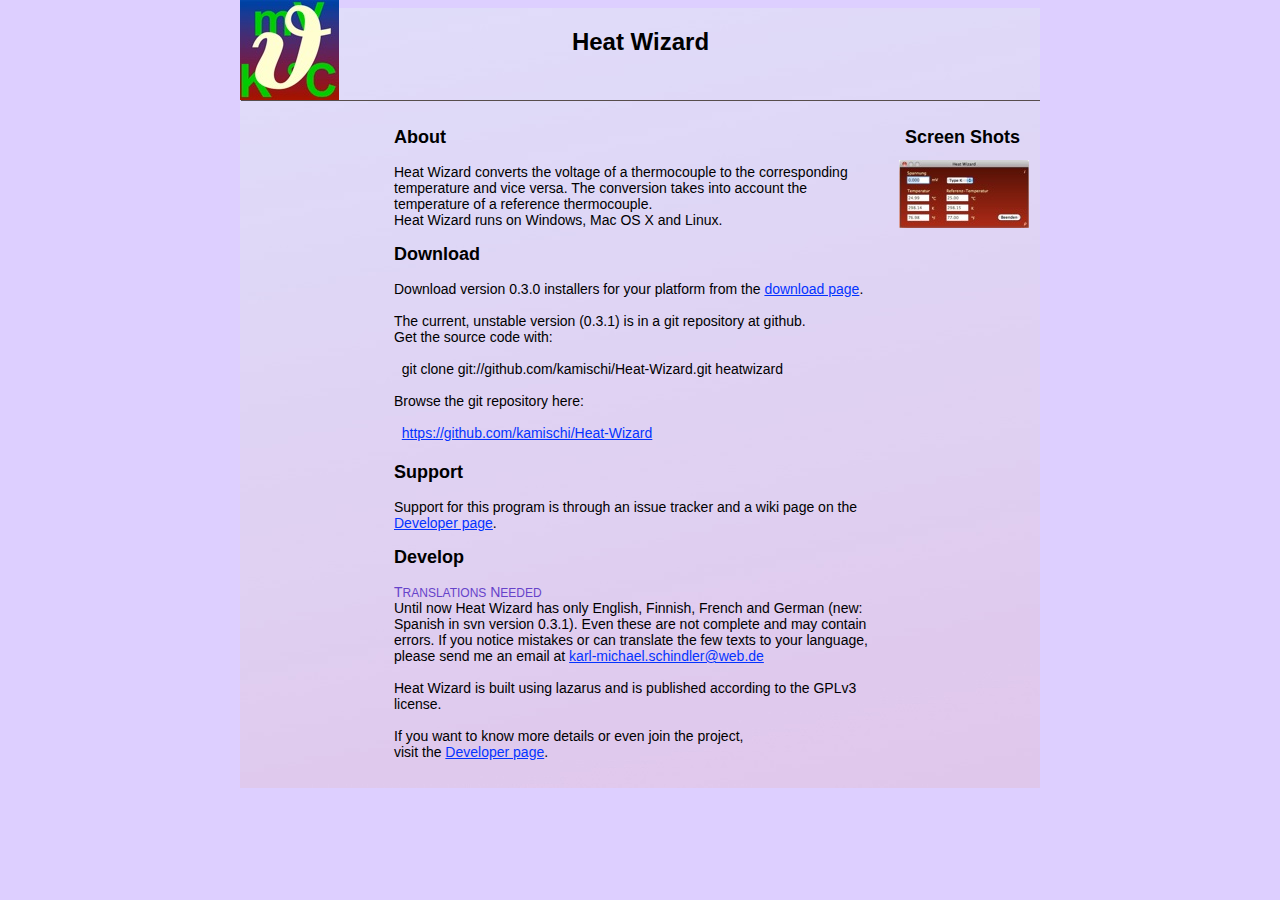
<file: index.html>
<?xml version="1.0" encoding="UTF-8"?><!DOCTYPE html PUBLIC "-//W3C//DTD XHTML 1.0 Transitional//EN" "http://www.w3.org/TR/xhtml1/DTD/xhtml1-transitional.dtd"><html xmlns="http://www.w3.org/1999/xhtml"><head><title></title><meta http-equiv="refresh" content="0;url= Heat_Wizard.html" /></head><body></body></html>
</file>
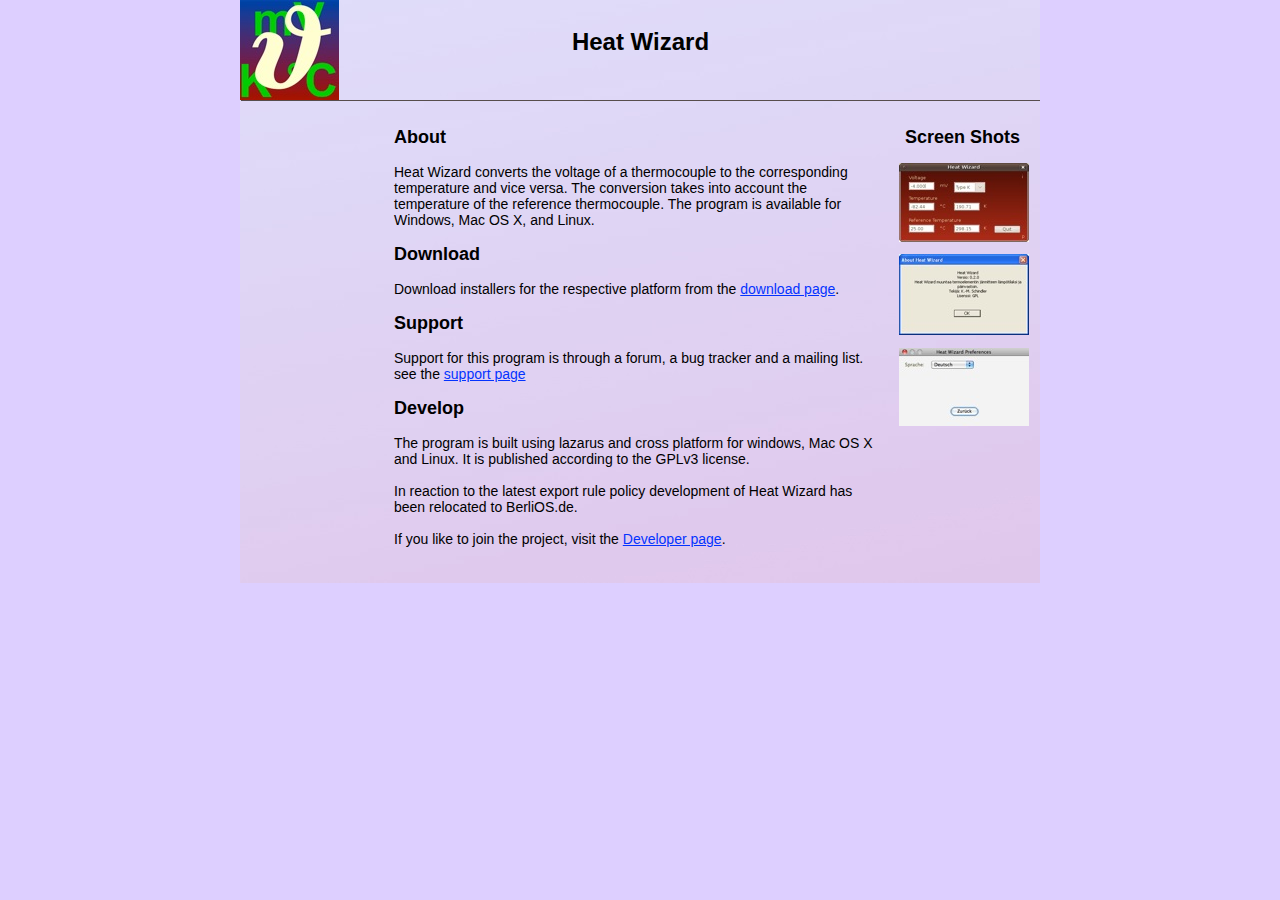
<file: Web Site (sourceforge)/index.html>
<?xml version="1.0" encoding="UTF-8"?><!DOCTYPE html PUBLIC "-//W3C//DTD XHTML 1.0 Transitional//EN" "http://www.w3.org/TR/xhtml1/DTD/xhtml1-transitional.dtd"><html xmlns="http://www.w3.org/1999/xhtml"><head><title></title><meta http-equiv="refresh" content="0;url= Web-Site/Heat_Wizard.html" /></head><body></body></html>
</file>
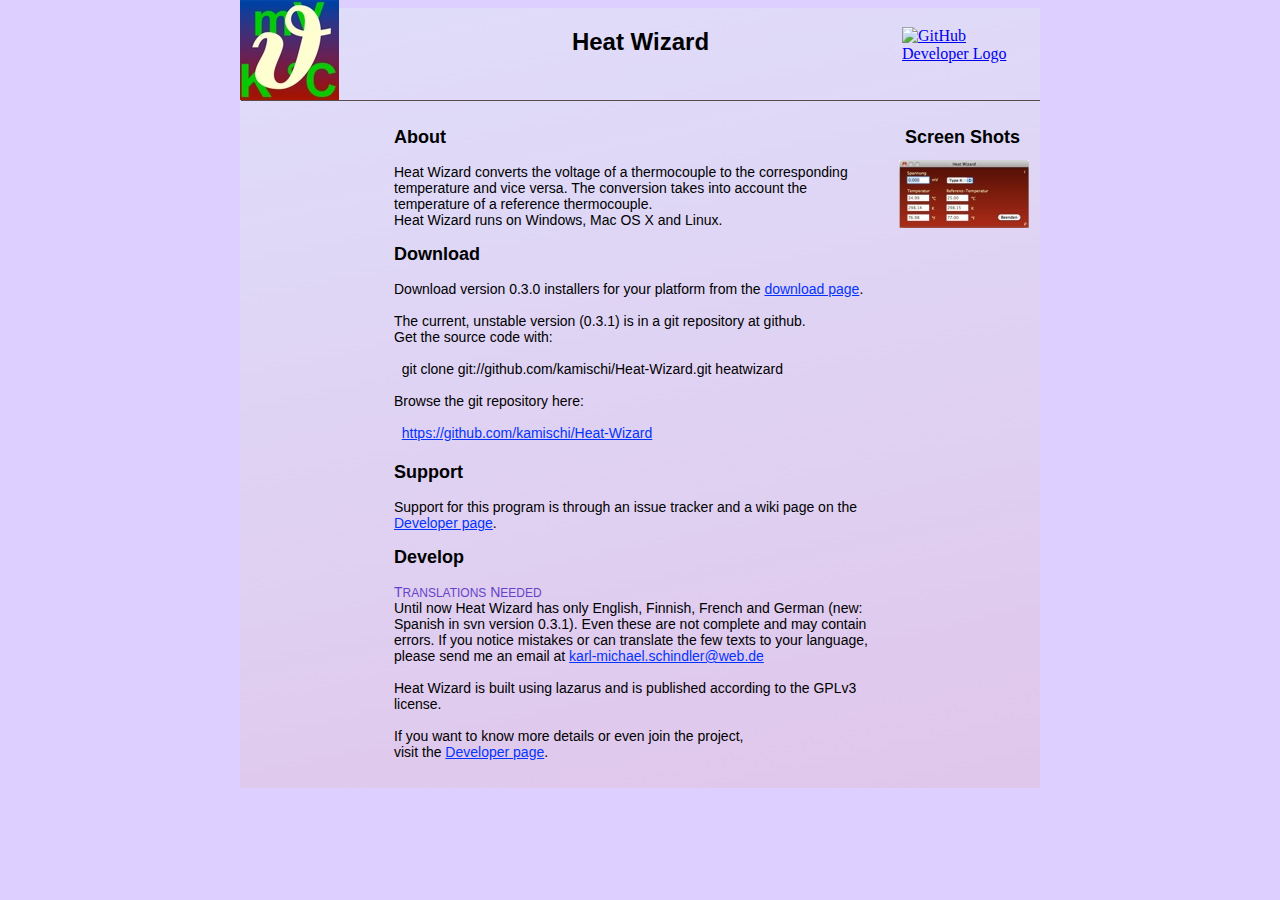
<file: Heat_Wizard.html>
<?xml version="1.0" encoding="UTF-8"?>
<!DOCTYPE html PUBLIC "-//W3C//DTD XHTML 1.0 Transitional//EN" "http://www.w3.org/TR/xhtml1/DTD/xhtml1-transitional.dtd">


<html xmlns="http://www.w3.org/1999/xhtml" xml:lang="de" lang="de">
  <head><meta http-equiv="Content-Type" content="text/html; charset=UTF-8" />
    
    <meta name="Generator" content="iWeb 3.0.4" />
    <meta name="iWeb-Build" content="local-build-20111005" />
    <meta http-equiv="X-UA-Compatible" content="IE=EmulateIE7" />
    <meta name="viewport" content="width=800" />
    <title>Heat Wizard</title>
    <link rel="stylesheet" type="text/css" media="screen,print" href="Heat_Wizard_files/Heat_Wizard.css" />
    <!--[if lt IE 8]><link rel='stylesheet' type='text/css' media='screen,print' href='Heat_Wizard_files/Heat_WizardIE.css'/><![endif]-->
    <!--[if gte IE 8]><link rel='stylesheet' type='text/css' media='screen,print' href='Media/IE8.css'/><![endif]-->
    <style type="text/css">
/*<![CDATA[*/
	@import "Scripts/Widgets/HTMLRegion/Paste.css";
/*]]>*/
</style>
    <script type="text/javascript" src="Scripts/iWebSite.js"></script>
    <script type="text/javascript" src="Scripts/iWebImage.js"></script>
    <script type="text/javascript" src="Scripts/iWebMediaGrid.js"></script>
    <script type="text/javascript" src="Scripts/Widgets/SharedResources/WidgetCommon.js"></script>
    <script type="text/javascript" src="Scripts/Widgets/HTMLRegion/Paste.js"></script>
    <script type="text/javascript" src="Heat_Wizard_files/Heat_Wizard.js"></script>
  </head>
  <body style="background: rgb(221, 207, 255); margin: 0pt; " onload="onPageLoad();" onunload="onPageUnload();">
    <div style="text-align: center; ">
      <div style="margin-bottom: 0px; margin-left: auto; margin-right: auto; margin-top: 0px; overflow: hidden; position: relative; word-wrap: break-word;  text-align: left; width: 800px; " id="body_content">
        <div style="background: transparent url(Heat_Wizard_files/backgroundimage_1.jpg) no-repeat scroll center center; width: 800px; ">
          <div style="float: left; margin-left: 0px; position: relative; width: 800px; z-index: 0; " id="nav_layer">
            <div style="height: 0px; line-height: 0px; " class="bumper"> </div>
            <div style="clear: both; height: 0px; line-height: 0px; " class="spacer"> </div>
          </div>
          <div style="height: 100px; margin-left: 0px; position: relative; width: 800px; z-index: 10; " id="header_layer">
            <div style="height: 0px; line-height: 0px; " class="bumper"> </div>
            <div style="height: 100px; width: 100px;  height: 100px; left: -1px; position: absolute; top: 0px; width: 100px; z-index: 1; " class="tinyText style_SkipStroke stroke_0">
              <img src="Heat_Wizard_files/Heat%20Wizard%20Icon.jpg" alt="" style="border: none; height: 100px; width: 100px; " />
            </div>
            


            <div id="id1" style="height: 35px; left: 317px; position: absolute; top: 24px; width: 167px; z-index: 1; " class="style_SkipStroke_1 shape-with-text">
              <div class="text-content graphic_textbox_layout_style_default_External_167_35" style="padding: 0px; ">
                <div class="graphic_textbox_layout_style_default">
                  <p style="padding-bottom: 0pt; padding-top: 0pt; " class="paragraph_style">Heat Wizard</p>
                </div>
              </div>
            </div>
            <div class="com-apple-iweb-widget-HTMLRegion" id="widget0" style="height: 53px; left: 662px; opacity: 1.00; position: absolute; top: 27px; width: 124px; z-index: 1; ">
              <script type="text/javascript"><!--//--><![CDATA[//><!--
    var widget0_htmlMarkupURL = ".//Heat_Wizard_files/widget0_markup.html";
//--><!]]></script>
              <div id="widget0-htmlRegion" class="html_region_widget"></div>
            </div>
            <script type="text/javascript"><!--//--><![CDATA[//><!--
new Paste('widget0', 'Scripts/Widgets/HTMLRegion', 'Scripts/Widgets/SharedResources', '.', {"emptyLook": false});
//--><!]]></script>
          </div>
          <div style="margin-left: 0px; position: relative; width: 800px; z-index: 5; " id="body_layer">
            <div style="height: 0px; line-height: 0px; " class="bumper"> </div>
            <div id="id2" style="height: 28px; left: 661px; position: absolute; top: 23px; width: 126px; z-index: 1; " class="style_SkipStroke_1 shape-with-text">
              <div class="text-content graphic_textbox_layout_style_default_External_126_28" style="padding: 0px; ">
                <div class="graphic_textbox_layout_style_default">
                  <p style="padding-bottom: 0pt; padding-top: 0pt; " class="paragraph_style_1">Screen Shots</p>
                </div>
              </div>
            </div>
            


            <div id="id3" style="height: 673px; left: 150px; position: absolute; top: 23px; width: 500px; z-index: 1; " class="style_SkipStroke_1 shape-with-text">
              <div class="text-content graphic_textbox_layout_style_default_External_500_673" style="padding: 0px; ">
                <div class="graphic_textbox_layout_style_default">
                  <p style="padding-top: 0pt; " class="paragraph_style_1">About<br /></p>
                  <p class="paragraph_style_2"><br /></p>
                  <p class="paragraph_style_2">Heat Wizard converts the voltage of a thermocouple to the corresponding temperature and vice versa. The conversion takes into account the temperature of a reference thermocouple. <br />Heat Wizard runs on Windows, Mac OS X and Linux.<br /></p>
                  <p class="paragraph_style_2"><br /></p>
                  <p class="paragraph_style_1">Download<br /></p>
                  <p class="paragraph_style_2"><br /></p>
                  <p class="paragraph_style_2">Download version 0.3.0 installers for your platform from the <a class="class1" title="https://github.com/kamischi/Heat-Wizard/downloads" href="https://github.com/kamischi/Heat-Wizard/downloads">download page</a>.<br /></p>
                  <p class="paragraph_style_2"><br /></p>
                  <p class="paragraph_style_2">The current, unstable version (0.3.1) is in a git repository at github. <br /></p>
                  <p class="paragraph_style_2">Get the source code with:<br /></p>
                  <p class="paragraph_style_2"><br /></p>
                  <p class="paragraph_style_2">  git clone git://github.com/kamischi/Heat-Wizard.git heatwizard<br /></p>
                  <p class="paragraph_style_2"><br /></p>
                  <p class="paragraph_style_2">Browse the git repository here:<br /></p>
                  <p class="paragraph_style_2"><br /></p>
                  <p class="paragraph_style_2">  <a title="https://github.com/kamischi/Heat-Wizard" href="https://github.com/kamischi/Heat-Wizard">https://github.com/kamischi/Heat-Wizard</a><br /></p>
                  <p class="paragraph_style_1"><br /></p>
                  <p class="paragraph_style_1">Support<br /></p>
                  <p class="paragraph_style_2"><br /></p>
                  <p class="paragraph_style_2">Support for this program is through an issue tracker and a wiki page on the <a class="class2" title="https://github.com/kamischi/Heat-Wizard" href="https://github.com/kamischi/Heat-Wizard">Developer page</a>.<br /></p>
                  <p class="paragraph_style_2"><br /></p>
                  <p class="paragraph_style_2"><span style="line-height: 21px; " class="style">Develop<br /></span></p>
                  <p class="paragraph_style_2"><br /></p>
                  <p class="paragraph_style_3">T<span style="line-height: 14px; " class="style_1">RANSLATIONS</span> N<span style="line-height: 14px; " class="style_1">EEDED</span><br /></p>
                  <p class="paragraph_style_2">Until now Heat Wizard has only English, Finnish, French and German (new: Spanish in svn version 0.3.1). Even these are not complete and may contain errors. If you notice mistakes or can translate the few texts to your language, please send me an email at <a title="mailto:karl-michael.schindler@web.de?subject=heatwizard translations" href="mailto:karl-michael.schindler@web.de?subject=heatwizard%20translations">karl-michael.schindler@web.de</a><br /></p>
                  <p class="paragraph_style_2"><br /></p>
                  <p class="paragraph_style_2">Heat Wizard is built using lazarus and is published according to the GPLv3 license.<br /></p>
                  <p class="paragraph_style_2"><br /></p>
                  <p class="paragraph_style_2">If you want to know more details or even join the project, <br />visit the <a class="class3" title="https://github.com/kamischi/Heat-Wizard" href="https://github.com/kamischi/Heat-Wizard">Developer page</a>.<br /></p>
                  <p class="paragraph_style_2"><br /></p>
                </div>
              </div>
            </div>
            


            <div style="height: 1px; width: 799px;  height: 1px; left: 1px; position: absolute; top: 0px; width: 799px; z-index: 1; " class="tinyText">
              <div style="position: relative; width: 799px; ">
                <img src="Heat_Wizard_files/shapeimage_1.jpg" alt="" style="height: 1px; left: 0px; position: absolute; top: 0px; width: 799px; " />
              </div>
            </div>
            


            <div style="height: 67px; width: 130px;  height: 67px; left: 659px; position: absolute; top: 60px; width: 130px; z-index: 1; " class="tinyText style_SkipStroke stroke_0">
              <a href="Heat_Wizard_files/heatwizard-03.png" title="Heat_Wizard_files/heatwizard-03.png"><img src="Heat_Wizard_files/heatwizard-03.jpg" alt="" style="border: none; height: 68px; width: 130px; " /></a>
            </div>
            <div style="height: 696px; line-height: 696px; " class="spacer"> </div>
          </div>
          <div style="height: 0px; line-height: 0px; margin-left: 0px; position: relative; width: 800px; z-index: 15; " id="footer_layer">
            <div style="height: 0px; line-height: 0px; " class="bumper"> </div>
          </div>
        </div>
      </div>
    </div>
  </body>
</html>
</file>
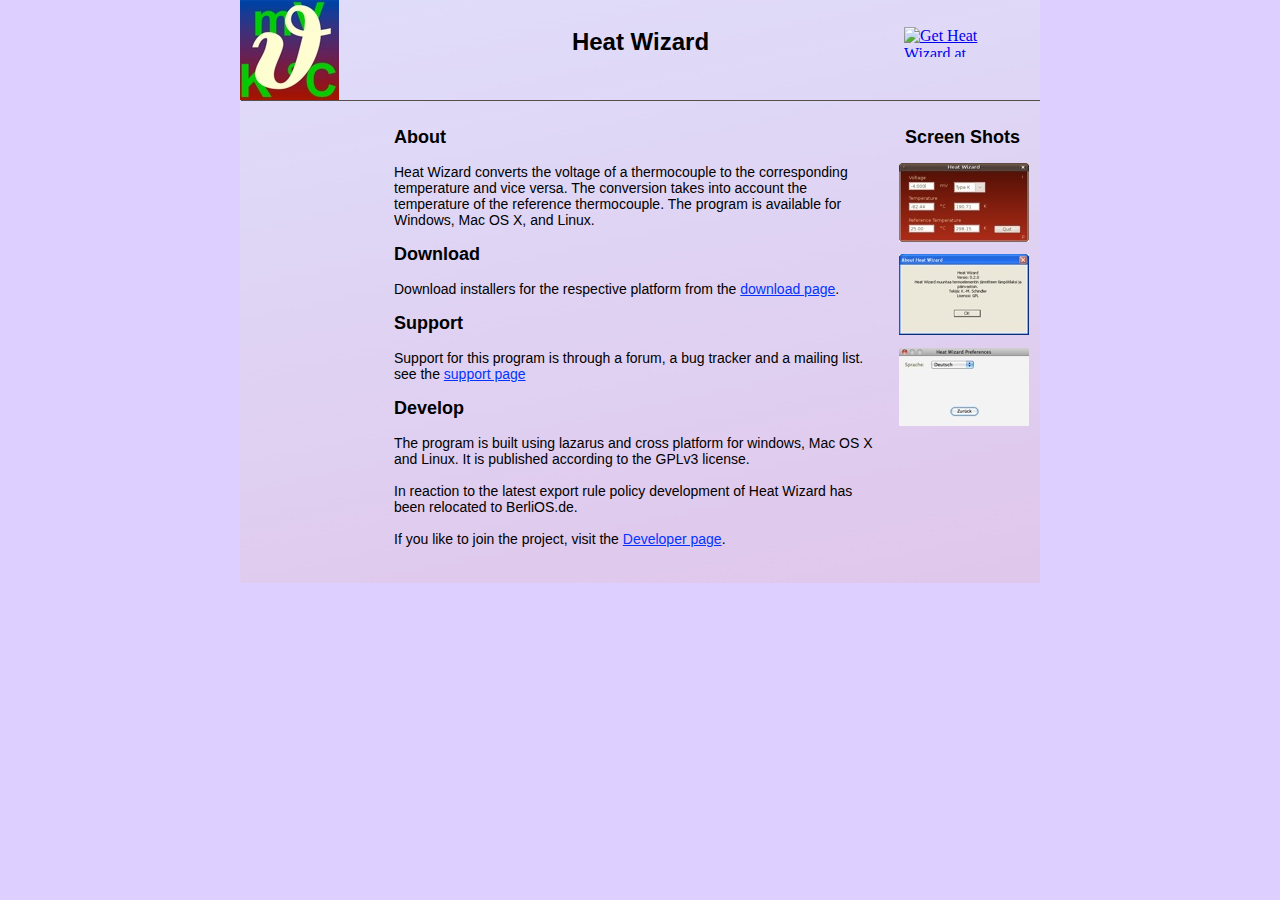
<file: Web Site (sourceforge)/Web-Site/Heat_Wizard.html>
<?xml version="1.0" encoding="UTF-8"?>
<!DOCTYPE html PUBLIC "-//W3C//DTD XHTML 1.0 Transitional//EN" "http://www.w3.org/TR/xhtml1/DTD/xhtml1-transitional.dtd">


<html xmlns="http://www.w3.org/1999/xhtml" xml:lang="de" lang="de">
  <head><meta http-equiv="Content-Type" content="text/html; charset=UTF-8" />
    
    <meta name="Generator" content="iWeb 3.0.1" />
    <meta name="iWeb-Build" content="local-build-20100220" />
    <meta http-equiv="X-UA-Compatible" content="IE=EmulateIE7" />
    <meta name="viewport" content="width=800" />
    <title>Heat Wizard</title>
    <link rel="stylesheet" type="text/css" media="screen,print" href="Heat_Wizard_files/Heat_Wizard.css" />
    <!--[if lt IE 8]><link rel='stylesheet' type='text/css' media='screen,print' href='Heat_Wizard_files/Heat_WizardIE.css'/><![endif]-->
    <!--[if gte IE 8]><link rel='stylesheet' type='text/css' media='screen,print' href='Media/IE8.css'/><![endif]-->
    <style type="text/css">
/*<![CDATA[*/
	@import "Scripts/Widgets/HTMLRegion/Paste.css";
/*]]>*/
</style>
    <script type="text/javascript" src="Scripts/iWebSite.js"></script>
    <script type="text/javascript" src="Scripts/iWebImage.js"></script>
    <script type="text/javascript" src="Scripts/iWebMediaGrid.js"></script>
    <script type="text/javascript" src="Scripts/Widgets/SharedResources/WidgetCommon.js"></script>
    <script type="text/javascript" src="Scripts/Widgets/HTMLRegion/Paste.js"></script>
    <script type="text/javascript" src="Heat_Wizard_files/Heat_Wizard.js"></script>
  </head>
  <body style="background: rgb(221, 207, 255); margin: 0pt; " onload="onPageLoad();" onunload="onPageUnload();">
    <div style="text-align: center; ">
      <div style="margin-bottom: 0px; margin-left: auto; margin-right: auto; margin-top: 0px; overflow: hidden; position: relative; word-wrap: break-word;  text-align: left; width: 800px; " id="body_content">
        <div style="background: transparent url(Heat_Wizard_files/backgroundimage_1.jpg) no-repeat scroll center center; width: 800px; ">
          <div style="float: left; margin-left: 0px; position: relative; width: 800px; z-index: 0; " id="nav_layer">
            <div style="height: 0px; line-height: 0px; " class="bumper"> </div>
            <div style="clear: both; height: 0px; line-height: 0px; " class="spacer"> </div>
          </div>
          <div style="height: 100px; margin-left: 0px; position: relative; width: 800px; z-index: 10; " id="header_layer">
            <div style="height: 0px; line-height: 0px; " class="bumper"> </div>
            <div style="height: 100px; width: 100px;  height: 100px; left: -1px; position: absolute; top: 0px; width: 100px; z-index: 1; " class="tinyText style_SkipStroke stroke_0">
              <img src="Heat_Wizard_files/Heat%20Wizard%20Icon.jpg" alt="" style="border: none; height: 100px; width: 100px; " />
            </div>
            


            <div id="id1" style="height: 35px; left: 317px; position: absolute; top: 24px; width: 167px; z-index: 1; " class="style_SkipStroke_1 shape-with-text">
              <div class="text-content graphic_textbox_layout_style_default_External_167_35" style="padding: 0px; ">
                <div class="graphic_textbox_layout_style_default">
                  <p style="padding-bottom: 0pt; padding-top: 0pt; " class="paragraph_style">Heat Wizard</p>
                </div>
              </div>
            </div>
            <div class="com-apple-iweb-widget-HTMLRegion" id="widget0" style="height: 30px; left: 664px; opacity: 1.00; position: absolute; top: 27px; width: 120px; z-index: 1; ">
              <script type="text/javascript"><!--//--><![CDATA[//><!--
    var widget0_htmlMarkupURL = ".//Heat_Wizard_files/widget0_markup.html";
//--><!]]></script>
              <div id="widget0-htmlRegion" class="html_region_widget"></div>
            </div>
            <script type="text/javascript"><!--//--><![CDATA[//><!--
new Paste('widget0', 'Scripts/Widgets/HTMLRegion', 'Scripts/Widgets/SharedResources', '.', {"emptyLook": false});
//--><!]]></script>
          </div>
          <div style="margin-left: 0px; position: relative; width: 800px; z-index: 5; " id="body_layer">
            <div style="height: 0px; line-height: 0px; " class="bumper"> </div>
            <div style="height: 81px; width: 130px;  height: 81px; left: 659px; position: absolute; top: 154px; width: 130px; z-index: 1; " class="tinyText style_SkipStroke stroke_0">
              <a href="Heat_Wizard_files/heatwizard-windows.png" title="Heat_Wizard_files/heatwizard-windows.png"><img src="Heat_Wizard_files/heatwizard-windows.jpg" alt="" style="border: none; height: 81px; width: 130px; " /></a>
            </div>
            


            <div style="height: 78px; width: 130px;  height: 78px; left: 659px; position: absolute; top: 248px; width: 130px; z-index: 1; " class="tinyText style_SkipStroke stroke_0">
              <a href="Heat_Wizard_files/heatwizard-macosx.png" title="Heat_Wizard_files/heatwizard-macosx.png"><img src="Heat_Wizard_files/heatwizard-macosx.jpg" alt="" style="border: none; height: 78px; width: 130px; " /></a>
            </div>
            


            <div style="height: 79px; width: 130px;  height: 79px; left: 659px; position: absolute; top: 63px; width: 130px; z-index: 1; " class="tinyText style_SkipStroke stroke_0">
              <a href="Heat_Wizard_files/heatwizard-linux.png" title="Heat_Wizard_files/heatwizard-linux.png"><img src="Heat_Wizard_files/heatwizard-linux.jpg" alt="" style="border: none; height: 79px; width: 130px; " /></a>
            </div>
            


            <div id="id2" style="height: 28px; left: 661px; position: absolute; top: 23px; width: 126px; z-index: 1; " class="style_SkipStroke_1 shape-with-text">
              <div class="text-content graphic_textbox_layout_style_default_External_126_28" style="padding: 0px; ">
                <div class="graphic_textbox_layout_style_default">
                  <p style="padding-bottom: 0pt; padding-top: 0pt; " class="paragraph_style_1">Screen Shots</p>
                </div>
              </div>
            </div>
            


            <div id="id3" style="height: 460px; left: 150px; position: absolute; top: 23px; width: 500px; z-index: 1; " class="style_SkipStroke_1 shape-with-text">
              <div class="text-content graphic_textbox_layout_style_default_External_500_460" style="padding: 0px; ">
                <div class="graphic_textbox_layout_style_default">
                  <p style="padding-top: 0pt; " class="paragraph_style_1">About<br /></p>
                  <p class="paragraph_style_2"><br /></p>
                  <p class="paragraph_style_2">Heat Wizard converts the voltage of a thermocouple to the corresponding temperature and vice versa. The conversion takes into account the temperature of the reference thermocouple. The program is available for Windows, Mac OS X, and Linux.<br /></p>
                  <p class="paragraph_style_2"><br /></p>
                  <p class="paragraph_style_1">Download<br /></p>
                  <p class="paragraph_style_2"><br /></p>
                  <p class="paragraph_style_2">Download installers for the respective platform from the <a class="class1" title="http://sourceforge.net/projects/heatwizard/files" href="http://sourceforge.net/projects/heatwizard/files">download page</a>.<br /></p>
                  <p class="paragraph_style_2"><br /></p>
                  <p class="paragraph_style_1">Support<br /></p>
                  <p class="paragraph_style_2"><br /></p>
                  <p class="paragraph_style_2">Support for this program is through a forum, a bug tracker and a mailing list. see the <a class="class2" title="http://sourceforge.net/projects/heatwizard/support" href="http://sourceforge.net/projects/heatwizard/support">support page</a> <br /></p>
                  <p class="paragraph_style_2"><br /></p>
                  <p class="paragraph_style_2"><span style="line-height: 21px; " class="style">Develop<br /></span></p>
                  <p class="paragraph_style_2"><br /></p>
                  <p class="paragraph_style_2">The program is built using lazarus and cross platform for windows, Mac OS X and Linux. It is published according to the GPLv3 license.<br /></p>
                  <p class="paragraph_style_2"><br /></p>
                  <p class="paragraph_style_2">In reaction to the latest export rule policy development of Heat Wizard has been relocated to BerliOS.de.<br /></p>
                  <p class="paragraph_style_2"><br /></p>
                  <p class="paragraph_style_2">If you like to join the project, visit the <a class="class3" title="http://developer.berlios.de/projects/heatwizard/" href="http://developer.berlios.de/projects/heatwizard/">Developer page</a>.<br /></p>
                  <p class="paragraph_style_2"><br /></p>
                </div>
              </div>
            </div>
            


            <div style="height: 1px; width: 799px;  height: 1px; left: 1px; position: absolute; top: 0px; width: 799px; z-index: 1; " class="tinyText">
              <div style="position: relative; width: 799px; ">
                <img src="Heat_Wizard_files/shapeimage_1.jpg" alt="" style="height: 1px; left: 0px; position: absolute; top: 0px; width: 799px; " />
              </div>
            </div>
            <div style="height: 483px; line-height: 483px; " class="spacer"> </div>
          </div>
          <div style="height: 0px; line-height: 0px; margin-left: 0px; position: relative; width: 800px; z-index: 15; " id="footer_layer">
            <div style="height: 0px; line-height: 0px; " class="bumper"> </div>
          </div>
        </div>
      </div>
    </div>
  </body>
</html>
</file>
<file: Heat_Wizard_files/Heat_Wizard.css>
.paragraph_style {
    color: rgb(0, 0, 0);
    font-family: 'Arial-BoldMT', 'Arial', sans-serif;
    font-size: 24px;
    font-stretch: normal;
    font-style: normal;
    font-variant: normal;
    font-weight: 700;
    letter-spacing: 0;
    line-height: 28px;
    margin-bottom: 0px;
    margin-left: 0px;
    margin-right: 0px;
    margin-top: 0px;
    opacity: 1.00;
    padding-bottom: 0px;
    padding-top: 0px;
    text-align: center;
    text-decoration: none;
    text-indent: 0px;
    text-transform: none;
}
.paragraph_style_1 {
    color: rgb(0, 0, 0);
    font-family: 'Arial-BoldMT', 'Arial', sans-serif;
    font-size: 18px;
    font-stretch: normal;
    font-style: normal;
    font-variant: normal;
    font-weight: 700;
    letter-spacing: 0;
    line-height: 21px;
    margin-bottom: 0px;
    margin-left: 0px;
    margin-right: 0px;
    margin-top: 0px;
    opacity: 1.00;
    padding-bottom: 0px;
    padding-top: 0px;
    text-align: left;
    text-decoration: none;
    text-indent: 0px;
    text-transform: none;
}
.paragraph_style_2 {
    color: rgb(0, 0, 0);
    font-family: 'ArialMT', 'Arial', sans-serif;
    font-size: 14px;
    font-stretch: normal;
    font-style: normal;
    font-variant: normal;
    font-weight: 400;
    letter-spacing: 0;
    line-height: 16px;
    margin-bottom: 0px;
    margin-left: 0px;
    margin-right: 0px;
    margin-top: 0px;
    opacity: 1.00;
    padding-bottom: 0px;
    padding-top: 0px;
    text-align: left;
    text-decoration: none;
    text-indent: 0px;
    text-transform: none;
}
.style {
    font-family: 'Arial-BoldMT', 'Arial', sans-serif;
    font-size: 18px;
    font-stretch: normal;
    font-style: normal;
    font-weight: 700;
    line-height: 21px;
}
.paragraph_style_3 {
    color: rgb(102, 67, 202);
    font-family: 'ArialMT', 'Arial', sans-serif;
    font-size: 14px;
    font-stretch: normal;
    font-style: normal;
    font-variant: normal;
    font-weight: 400;
    letter-spacing: 0;
    line-height: 16px;
    margin-bottom: 0px;
    margin-left: 0px;
    margin-right: 0px;
    margin-top: 0px;
    opacity: 1.00;
    padding-bottom: 0px;
    padding-top: 0px;
    text-align: left;
    text-decoration: none;
    text-indent: 0px;
    text-transform: none;
}
.style_1 {
    font-family: 'ArialMT', 'Arial', sans-serif;
    font-size: 12px;
    font-stretch: normal;
    font-style: normal;
    font-weight: 400;
    line-height: 14px;
}
.style_SkipStroke {
    background: transparent;
    opacity: 1.00;
}
.style_SkipStroke_1 {
    background: transparent;
    opacity: 1.00;
}
.Header {
    color: rgb(167, 167, 167);
    font-family: 'Arial-BoldMT', 'Arial', sans-serif;
    font-size: 36px;
    font-stretch: normal;
    font-style: normal;
    font-variant: normal;
    font-weight: 700;
    letter-spacing: 0;
    line-height: 42px;
    margin-bottom: 0px;
    margin-left: 0px;
    margin-right: 0px;
    margin-top: 0px;
    opacity: 1.00;
    padding-bottom: 0px;
    padding-top: 0px;
    text-align: center;
    text-decoration: none;
    text-indent: 0px;
    text-transform: none;
}
.graphic_image_style_default_SkipStroke {
    background: transparent;
    opacity: 1.00;
}
.graphic_textbox_layout_style_default {
    padding: 4px;
}
.graphic_textbox_layout_style_default_External_167_35 {
    position: relative;
}
.graphic_textbox_layout_style_default_External_500_657 {
    position: relative;
}
.graphic_textbox_layout_style_default_External_126_28 {
    position: relative;
}
.graphic_textbox_style_default_SkipStroke {
    background: transparent;
    opacity: 1.00;
}
a {
    color: rgb(4, 51, 255);
    text-decoration: underline;
}
a:visited {
    color: rgb(106, 108, 198);
    text-decoration: underline;
}
a.class1 {
    color: rgb(4, 51, 255);
}
a.class1:visited {
    color: rgb(106, 108, 198);
}
a.class1:hover {
    color: rgb(255, 38, 0);
}
a.class2 {
    color: rgb(4, 51, 255);
}
a.class2:visited {
    color: rgb(106, 108, 198);
}
a.class2:hover {
    color: rgb(255, 38, 0);
}
a:hover {
    color: rgb(255, 38, 0);
    text-decoration: none;
}
.bumper {
    font-size: 1px;
    line-height: 1px;
}
#widget0 a:hover {
    color: rgb(255, 38, 0);
    text-decoration: none;
}
#widget0 a:visited {
    color: rgb(106, 108, 198);
    text-decoration: underline;
}
#widget0 a {
    color: rgb(4, 51, 255);
    text-decoration: underline;
}
.spacer {
    font-size: 1px;
    line-height: 1px;
}
body { 
    -webkit-text-size-adjust: none;
}
div { 
    overflow: visible; 
}
img { 
    border: none; 
}
.InlineBlock { 
    display: inline; 
}
.InlineBlock { 
    display: inline-block; 
}
.inline-block {
    display: inline-block;
    vertical-align: baseline;
    margin-bottom:0.3em;
}
.inline-block.shape-with-text {
    vertical-align: bottom;
}
.vertical-align-middle-middlebox {
    display: table;
}
.vertical-align-middle-innerbox {
    display: table-cell;
    vertical-align: middle;
}
div.paragraph {
    position: relative;
}
li.full-width {
    width: 100;
}
</file>
<file: Heat_Wizard_files/Heat_WizardIE.css>
.inline-block {
    display: inline;
    vertical-align: baseline;
    margin-bottom:-2em;
    margin-top:2em;
    position:relative;
    top:-2em;
}
.vertical-align-middle-middlebox {
    display: block;
    height: auto;
    position: absolute;
    top: 50%;
}
.vertical-align-middle-innerbox {
    display: block;
    position: relative;
    top: -50%;
}
li.full-width {
    width: auto;
}
li div div.inline-block a img {
    text-indent: 0;
}
img {
    -ms-interpolation-mode: bicubic;
}
</file>
<file: Media/IE8.css>
.inline-block {
    display: inline-block;
    vertical-align: baseline;
}
li.full-width {
    width: auto;
}
li div div.inline-block a img {
    text-indent: 0;
}   
img {
    -ms-interpolation-mode: bicubic;
}
</file>
<file: Web Site (sourceforge)/Web-Site/Heat_Wizard_files/Heat_Wizard.css>
.paragraph_style {
    color: rgb(0, 0, 0);
    font-family: 'Arial-BoldMT', 'Arial', sans-serif;
    font-size: 24px;
    font-stretch: normal;
    font-style: normal;
    font-variant: normal;
    font-weight: 700;
    letter-spacing: 0;
    line-height: 28px;
    margin-bottom: 0px;
    margin-left: 0px;
    margin-right: 0px;
    margin-top: 0px;
    opacity: 1.00;
    padding-bottom: 0px;
    padding-top: 0px;
    text-align: center;
    text-decoration: none;
    text-indent: 0px;
    text-transform: none;
}
.paragraph_style_1 {
    color: rgb(0, 0, 0);
    font-family: 'Arial-BoldMT', 'Arial', sans-serif;
    font-size: 18px;
    font-stretch: normal;
    font-style: normal;
    font-variant: normal;
    font-weight: 700;
    letter-spacing: 0;
    line-height: 21px;
    margin-bottom: 0px;
    margin-left: 0px;
    margin-right: 0px;
    margin-top: 0px;
    opacity: 1.00;
    padding-bottom: 0px;
    padding-top: 0px;
    text-align: left;
    text-decoration: none;
    text-indent: 0px;
    text-transform: none;
}
.paragraph_style_2 {
    color: rgb(0, 0, 0);
    font-family: 'ArialMT', 'Arial', sans-serif;
    font-size: 14px;
    font-stretch: normal;
    font-style: normal;
    font-variant: normal;
    font-weight: 400;
    letter-spacing: 0;
    line-height: 16px;
    margin-bottom: 0px;
    margin-left: 0px;
    margin-right: 0px;
    margin-top: 0px;
    opacity: 1.00;
    padding-bottom: 0px;
    padding-top: 0px;
    text-align: left;
    text-decoration: none;
    text-indent: 0px;
    text-transform: none;
}
.style {
    font-family: 'Arial-BoldMT', 'Arial', sans-serif;
    font-size: 18px;
    font-stretch: normal;
    font-style: normal;
    font-weight: 700;
    line-height: 21px;
}
.style_SkipStroke {
    background: transparent;
    opacity: 1.00;
}
.style_SkipStroke_1 {
    background: transparent;
    opacity: 1.00;
}
.Header {
    color: rgb(167, 167, 167);
    font-family: 'Arial-BoldMT', 'Arial', sans-serif;
    font-size: 36px;
    font-stretch: normal;
    font-style: normal;
    font-variant: normal;
    font-weight: 700;
    letter-spacing: 0;
    line-height: 42px;
    margin-bottom: 0px;
    margin-left: 0px;
    margin-right: 0px;
    margin-top: 0px;
    opacity: 1.00;
    padding-bottom: 0px;
    padding-top: 0px;
    text-align: center;
    text-decoration: none;
    text-indent: 0px;
    text-transform: none;
}
.graphic_image_style_default_SkipStroke {
    background: transparent;
    opacity: 1.00;
}
.graphic_textbox_layout_style_default {
    padding: 4px;
}
.graphic_textbox_layout_style_default_External_167_35 {
    position: relative;
}
.graphic_textbox_layout_style_default_External_500_460 {
    position: relative;
}
.graphic_textbox_layout_style_default_External_126_28 {
    position: relative;
}
.graphic_textbox_style_default_SkipStroke {
    background: transparent;
    opacity: 1.00;
}
a {
    color: rgb(4, 51, 255);
    text-decoration: underline;
}
a:visited {
    color: rgb(106, 108, 198);
    text-decoration: underline;
}
a.class1 {
    color: rgb(4, 51, 255);
}
a.class1:visited {
    color: rgb(106, 108, 198);
}
a.class1:hover {
    color: rgb(255, 38, 0);
}
a.class2 {
    color: rgb(4, 51, 255);
}
a.class2:visited {
    color: rgb(106, 108, 198);
    text-decoration: underline;
}
a.class2:hover {
    color: rgb(255, 38, 0);
}
a.class3 {
    color: rgb(4, 51, 255);
}
a.class3:visited {
    color: rgb(106, 108, 198);
}
a.class3:hover {
    color: rgb(255, 38, 0);
}
a:hover {
    color: rgb(255, 38, 0);
    text-decoration: none;
}
.bumper {
    font-size: 1px;
    line-height: 1px;
}
#widget0 a:hover {
    color: rgb(255, 38, 0);
    text-decoration: none;
}
#widget0 a:visited {
    color: rgb(106, 108, 198);
    text-decoration: underline;
}
#widget0 a {
    color: rgb(4, 51, 255);
    text-decoration: underline;
}
.spacer {
    font-size: 1px;
    line-height: 1px;
}
body { 
    -webkit-text-size-adjust: none;
}
div { 
    overflow: visible; 
}
img { 
    border: none; 
}
.InlineBlock { 
    display: inline; 
}
.InlineBlock { 
    display: inline-block; 
}
.inline-block {
    display: inline-block;
    vertical-align: baseline;
    margin-bottom:0.3em;
}
.inline-block.shape-with-text {
    vertical-align: bottom;
}
.vertical-align-middle-middlebox {
    display: table;
}
.vertical-align-middle-innerbox {
    display: table-cell;
    vertical-align: middle;
}
div.paragraph {
    position: relative;
}
li.full-width {
    width: 100;
}
</file>
<file: Web Site (sourceforge)/Web-Site/Heat_Wizard_files/Heat_WizardIE.css>
.inline-block {
    display: inline;
    vertical-align: baseline;
    margin-bottom:-2em;
    margin-top:2em;
    position:relative;
    top:-2em;
}
.vertical-align-middle-middlebox {
    display: block;
    height: auto;
    position: absolute;
    top: 50%;
}
.vertical-align-middle-innerbox {
    display: block;
    position: relative;
    top: -50%;
}
li.full-width {
    width: auto;
}
li div div.inline-block a img {
    text-indent: 0;
}
img {
    -ms-interpolation-mode: bicubic;
}
</file>
<file: Web Site (sourceforge)/Web-Site/Media/IE8.css>
.inline-block {
    display: inline-block;
    vertical-align: baseline;
}
li.full-width {
    width: auto;
}
li div div.inline-block a img {
    text-indent: 0;
}   
img {
    -ms-interpolation-mode: bicubic;
}
</file>
